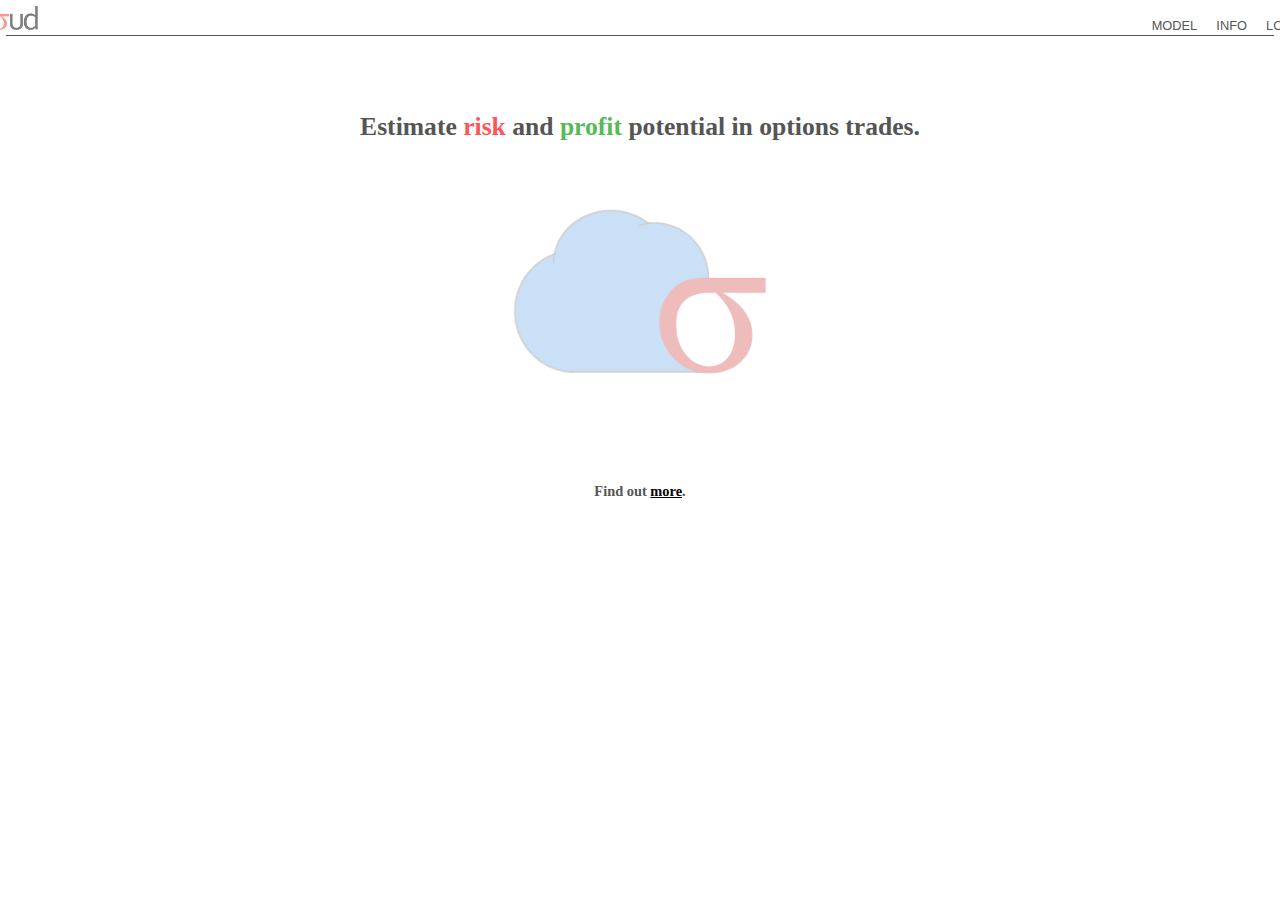
<file: index.html>
﻿<!DOCTYPE html>
    <html lang="en-US">
        <head>
            <meta charset="UTF-8" />
            <title>Options Trade Analytics | Home | Risk Cloud</title>

            <link rel="shortcut icon" type="image/x-icon" href="../images/ico3.ico" />
            <link rel="stylesheet" href="../css/application.css" />
            <link rel="stylesheet" href="../css/home.css" />

            <script src="/javascript/application.js"></script>
        </head>

        <body class="body">
            <div id="loadScreen"></div>

            <script>nav.create()</script>

            <h1 id="welcome"><pre>Estimate <span id="risk">risk</span> and <span id="profit">profit</span> potential in options trades.</pre></h1>

            <div id="watermark"><img id="icon2" alt="Watermark Icon" src="../images/icon2.png" /></div>

            <h2 id="more">Find out <a id="more-link" href="javascript:nav.anim(2)">more</a>.</h2>

            <script>
                window.onload = function() {
                    document.getElementById("loadScreen").style.display = "none";
                }
            </script>
        </body>
    </html>
</file>
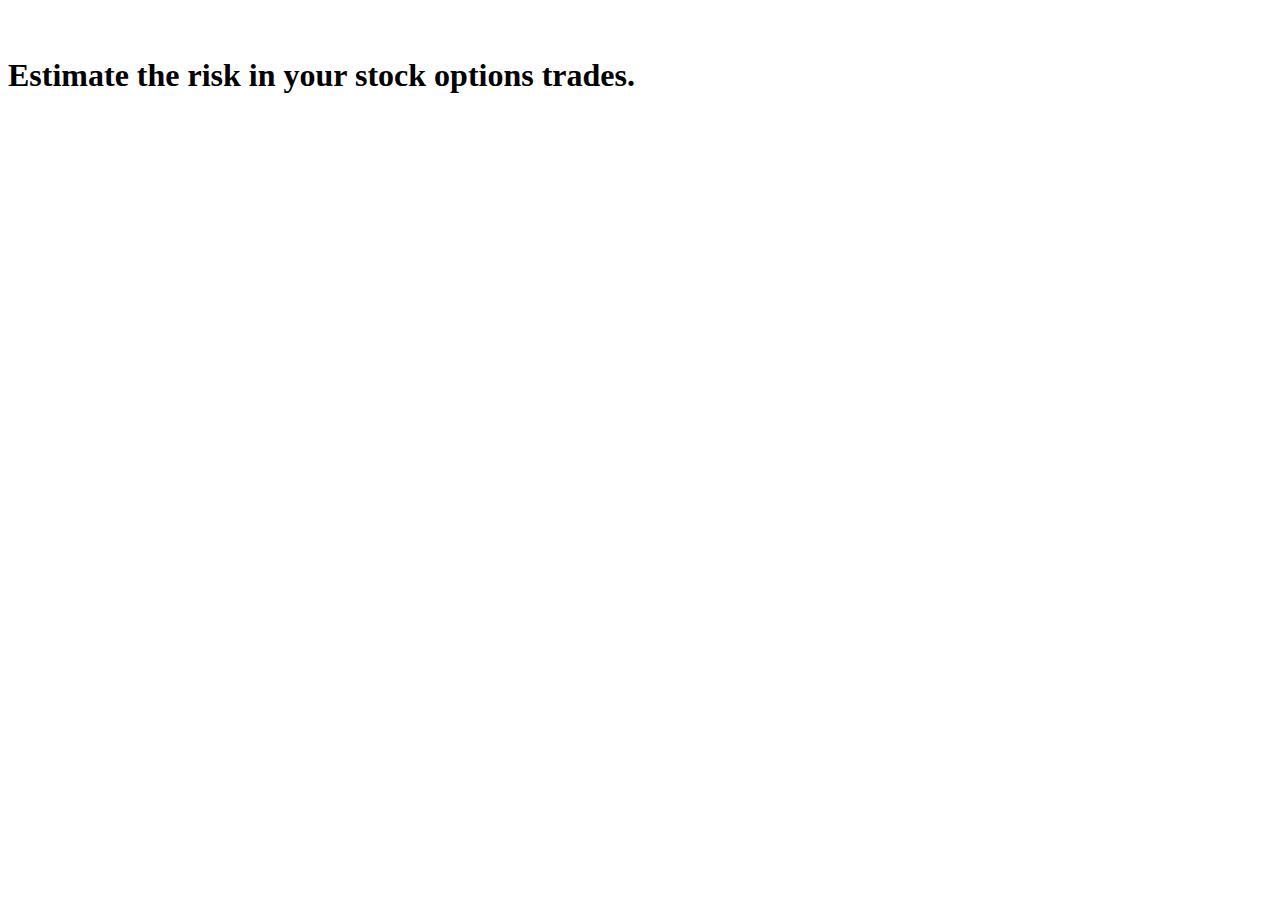
<file: home.htm>
﻿<!DOCTYPE html>
  <html lang="en-US">
    <head>
      <link rel="stylesheet" href="css/application.css">
    </head>

    <body>

      <div id="header">
        <img id="icon" alt="Risk Cloud" src="images/icon.png" />
      </div>

      <h1 id="welcome">
        Estimate the <span id="risk">risk</span> in your stock options trades.
      </h1>

    </body>

  </html>
</file>
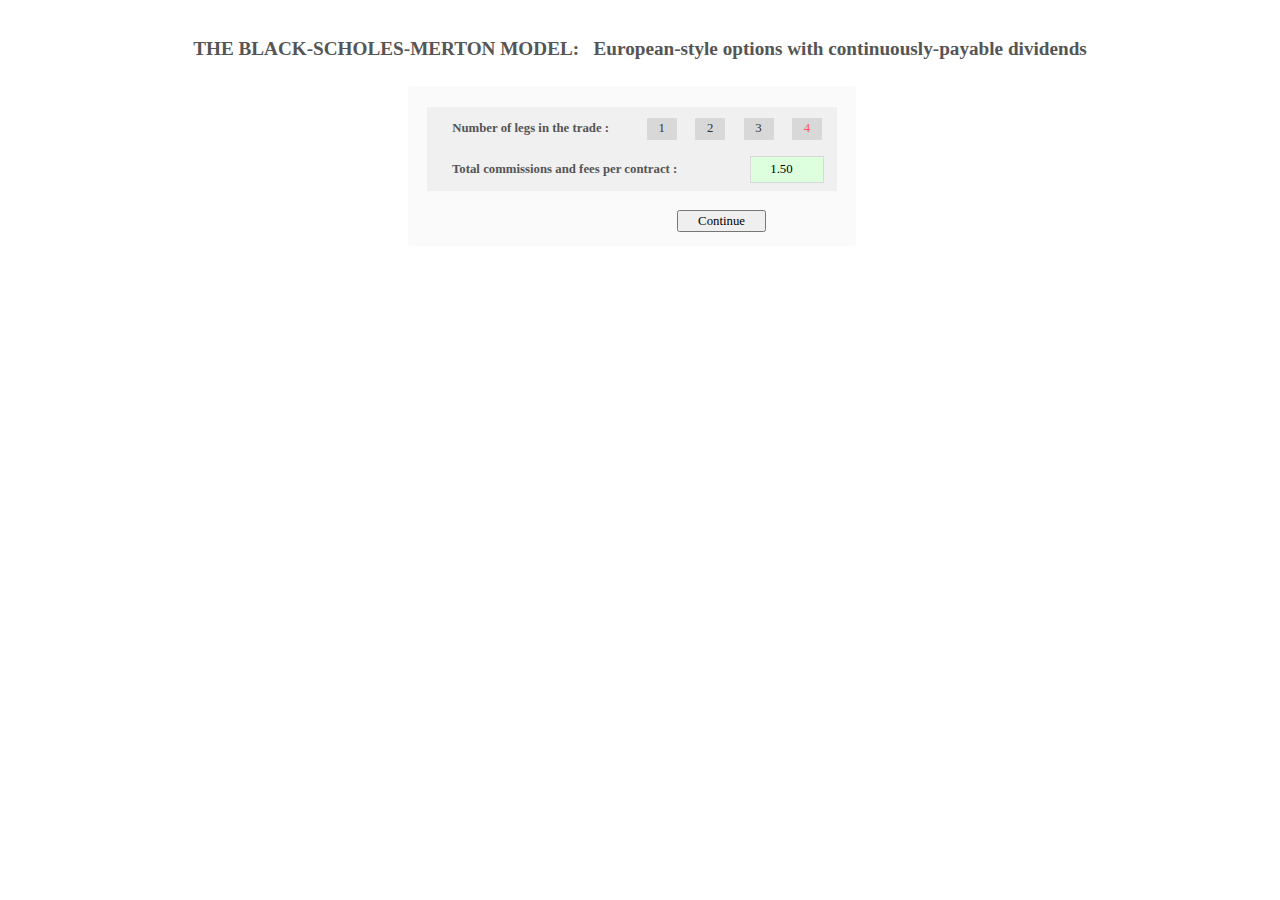
<file: html/blackscholesmerton.htm>
﻿<!DOCTYPE html>
    <html lang="en-US">

        <head>
            <meta charset="UTF-8" />
            <link rel="stylesheet" href="../css/application.css" />
            <script src="../javascript/application.js"></script>

            <title>Stock Option Trade Analytics | Black-Scholes-Merton Model | Risk Cloud</title>
            <link rel="stylesheet" href="../css/blackscholesmerton.css" />
            <script src="../javascript/blackscholesmerton.js"></script>
        </head>

        <body class="body">
            <div id="loadScreen"></div>

            <script>createHeader()</script>

            <h1 class="model-heading">
                <pre>THE BLACK-SCHOLES-MERTON MODEL:   European-style options with continuously-payable dividends</pre>
            </h1>

            <div id="user-params-container">
                <div id="initial-params-container">
                    <div id="initial-params-sub-container">
                        <form>    
                            <div id="num-legs-align-helper" class="align-helper">Number of legs in the trade :</div>

                            <input type="radio" id="num-legs-radio-1" name="num-legs-radio" value="1" />
                            <label class="radio" for="num-legs-radio-1">1</label>

                            <input type="radio" id="num-legs-radio-2" name="num-legs-radio" value="2" />
                            <label class="radio" for="num-legs-radio-2">2</label>

                            <input type="radio" id="num-legs-radio-3" name="num-legs-radio" value="3" />
                            <label class="radio" for="num-legs-radio-3">3</label>

                            <input type="radio" id="num-legs-radio-4" name="num-legs-radio" value="4" checked />
                            <label class="radio" for="num-legs-radio-4">4</label>
                        </form>

                        <form>
                            <div id="fees-align-helper" class="align-helper">Total commissions and fees per contract :</div>

                            <input type="number" id="fees-field" min="0" step=".01" value="1.50" />
                        </form>
                    </div>

                    <button id="continue-button-1" type="button" onclick="initialParams.validate()">Continue</button>
                </div>

                <div id="final-params-container">
                    <div id="trade-legs-params-container"></div>

                    <div id="current-price-container">
                        <button id="return-button-1" type="button" onclick="finalParams.destroy()">Return</button>
                        
                        <form id="current-price-form">
                            <div id="current-price-align-helper" class="align-helper">Current price of the underlying asset :</div>

                            <input type="number" id="current-price-field" min=".01" step=".01" value="100.25" />
                        </form>

                        <button id="calculate-button-1" type="button" onclick="finalParams.validate()">Calculate</button>
                    </div>
                </div>
            </div>

            <script>window.onload = function() { document.getElementById("loadScreen").style.display = "none" }</script>
        </body>

    </html>
</file>
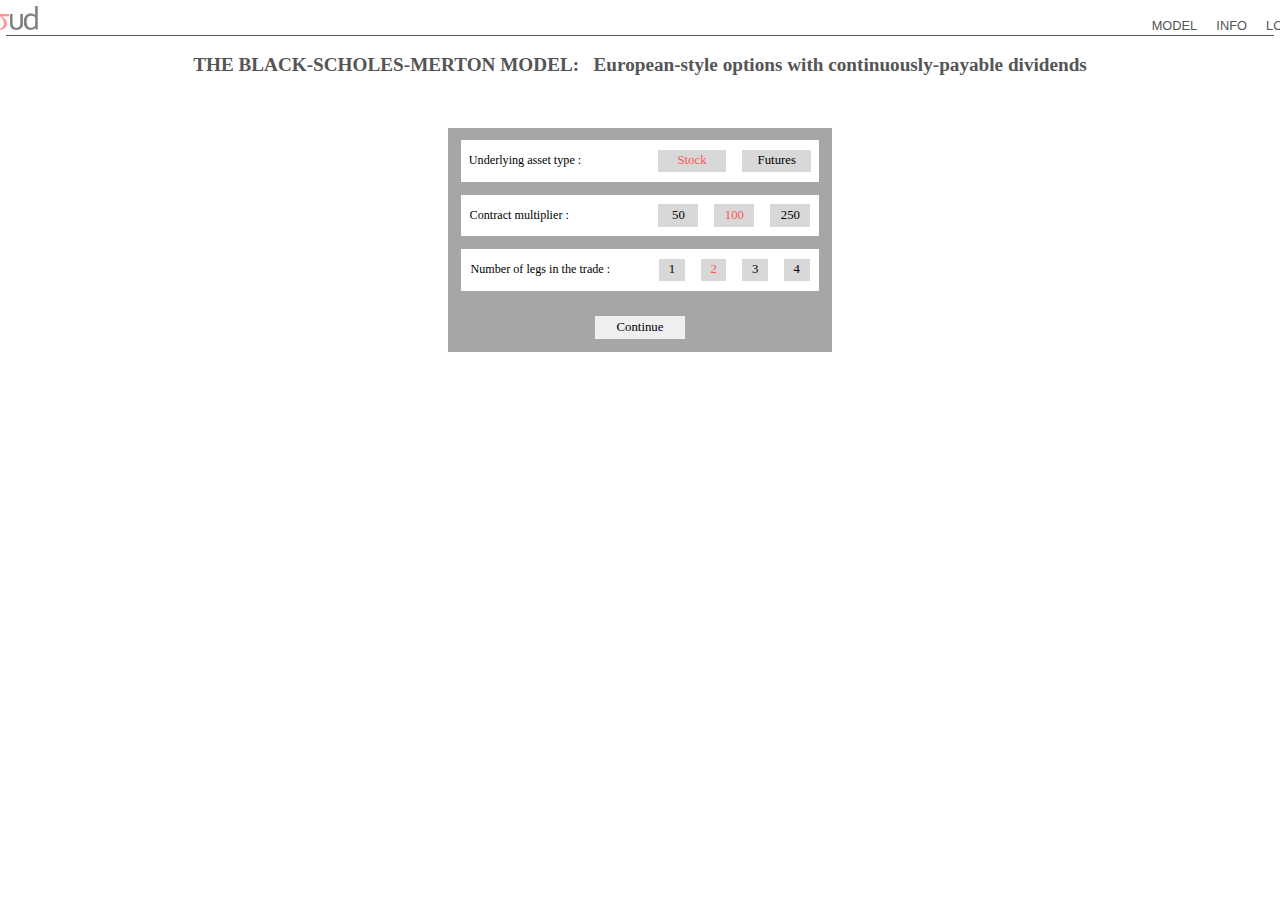
<file: html/BSMpage.html>
﻿<!DOCTYPE html>
    <html lang="en-US">
        <head>
            <meta charset="UTF-8" />
            <title>Options Trade Analytics | Black-Scholes-Merton Model | Risk Cloud</title>

            <link rel="shortcut icon" type="image/x-icon" href="../images/ico3.ico">
            <link rel="stylesheet" href="../css/application.css" />
            <link rel="stylesheet" href="../css/BSMpage.css" />

            <script src="../javascript/application.js"></script>
            <script src="../javascript/BSMmodel.js"></script>
        </head>

        <body class="body">
            <div id="loadScreen"></div>

            <script>
                //prevent tab, enter and spacebar usage
                [9,13,32].forEach(function(key) { disableKey(key) });

                //render navigation menu
                nav.create();

                //new trade
                var trade = new BlackScholesTrade();
            </script>

            <h1 class="model-heading">
                <pre>THE BLACK-SCHOLES-MERTON MODEL:   European-style options with continuously-payable dividends</pre>
            </h1>

            <div id="app-container" class="general-group">
                <div id="initial-params-container" class="general-group">
                    <div id="initial-params-sub-container" class="general-group">
                        <form id="asset-type-form" class="ip-forms">
                            <div id="asset-type-align-helper" class="general-group align-helper ip-align-helper">Underlying asset type :</div>

                            <input type="radio" id="asset-type-radio-1" name="asset-type-radio" value="Stock" checked />
                            <label class="general-group radio ip asset-type" for="asset-type-radio-1">Stock</label>

                            <input type="radio" id="asset-type-radio-2" name="asset-type-radio" value="Futures" />
                            <label class="general-group radio ip asset-type" for="asset-type-radio-2">Futures</label>
                        </form>

                        <form id="contract-mult-form" class="ip-forms">
                            <div id="contract-mult-align-helper" class="general-group align-helper ip-align-helper">Contract multiplier :</div>

                            <input type="radio" id="contract-mult-radio-1" name="contract-mult-radio" value="50" />
                            <label class="general-group radio ip contract-mult" for="contract-mult-radio-1">50</label>

                            <input type="radio" id="contract-mult-radio-2" name="contract-mult-radio" value="100" checked />
                            <label class="general-group radio ip contract-mult" for="contract-mult-radio-2">100</label>

                            <input type="radio" id="contract-mult-radio-3" name="contract-mult-radio" value="250" />
                            <label class="general-group radio ip contract-mult" for="contract-mult-radio-3">250</label>
                        </form>

                        <form id="num-legs-form" class="ip-forms">
                            <div id="num-legs-align-helper" class="general-group align-helper ip-align-helper">Number of legs in the trade :</div>

                            <input type="radio" id="num-legs-radio-1" name="num-legs-radio" value="1" />
                            <label class="general-group radio ip num-legs" for="num-legs-radio-1">1</label>

                            <input type="radio" id="num-legs-radio-2" name="num-legs-radio" value="2" checked />
                            <label class="general-group radio ip num-legs" for="num-legs-radio-2">2</label>

                            <input type="radio" id="num-legs-radio-3" name="num-legs-radio" value="3" />
                            <label class="general-group radio ip num-legs" for="num-legs-radio-3">3</label>

                            <input type="radio" id="num-legs-radio-4" name="num-legs-radio" value="4" />
                            <label class="general-group radio ip num-legs" for="num-legs-radio-4">4</label>
                        </form>

                        <button id="continue-button-1" class="general-group buttons params-buttons" type="button" onclick="initialParams.validate()">Continue</button>
                    </div>
                </div>

                <div id="final-params-container" class="general-group">
                    <div id="final-params-sub-container" class="general-group">
                        <div id="trade-legs-params-container" class="general-group"></div>

                        <button id="return-button-1" class="general-group buttons params-buttons" type="button" onclick="finalParams.destroy()">Return</button>

                        <form id="current-price-form">
                            <div id="current-price-align-helper" class="align-helper">Underlying asset price :</div>

                            <input type="number" id="current-price-field" class="general-group all-fields" min="1" value="100.25" />
                        </form>

                        <button id="calculate-button-1" class="general-group buttons params-buttons" type="button" onclick="finalParams.validate()">Calculate</button>
                    </div>
                </div>

                <div id="output-container" class="general-group">
                    <div id="output-sub-container" class="general-group">
                        <div id="output-sub-container-1" class="general-group osc-sub-containers">
                            <div id="output-data-tracker">
                                <img id="BSM-load-icon" class="load-icon" src='../images/icon3.png' />
                            </div>

                            <form id="output-data-form" class="general-group output-forms">
                                <input type="radio" id="output-data-radio-1" name="output-data-radio" value="1" disabled="true" checked />
                                <label class="general-group radio output-data" for="output-data-radio-1">Profit and Loss</label>

                                <input type="radio" id="output-data-radio-2" name="output-data-radio" value="2" disabled="true" />
                                <label class="general-group radio output-data" for="output-data-radio-2">Delta</label>

                                <input type="radio" id="output-data-radio-3" name="output-data-radio" value="3" disabled="true" />
                                <label class="general-group radio output-data" for="output-data-radio-3">Gamma</label>

                                <input type="radio" id="output-data-radio-4" name="output-data-radio" value="4" disabled="true" />
                                <label class="general-group radio output-data" for="output-data-radio-4">Theta</label>

                                <input type="radio" id="output-data-radio-5" name="output-data-radio" value="5" disabled="true" />
                                <label class="general-group radio output-data" for="output-data-radio-5">Vega</label>

                                <input type="radio" id="output-data-radio-6" name="output-data-radio" value="6" disabled="true" />
                                <label class="general-group radio output-data" for="output-data-radio-6">Rho</label>

                                <input type="radio" id="output-data-radio-7" name="output-data-radio" value="7" disabled="true" />
                                <label class="general-group radio output-data" for="output-data-radio-7">Vanna</label>

                                <input type="radio" id="output-data-radio-8" name="output-data-radio" value="8" disabled="true" />
                                <label class="general-group radio output-data" for="output-data-radio-8">Vomma</label>

                                <input type="radio" id="output-data-radio-9" name="output-data-radio" value="9" disabled="true" />
                                <label class="general-group radio output-data" for="output-data-radio-9">Charm</label>

                                <input type="radio" id="output-data-radio-10" name="output-data-radio" value="10" disabled="true" />
                                <label class="general-group radio output-data" for="output-data-radio-10">Veta</label>
                            </form>

                            <button id="return-button-2" class="general-group buttons" type="button" onclick="output.destroy()">Return</button>
                        </div>

                        <div id="output-sub-container-2" class="general-group osc-sub-containers">
                            <div id="output-view-container">
                                <div id="BSM-calc-text" class="load-text">Calculating...</div>
                            </div>

                            <div id="output-summary-container" class="general-group">
                                <table id="output-summary-table" class="general-group">
                                    <!-- table headings -->
                                    <tr class="table-headings">
                                        <th id="trade-summary-heading" class="border-right-group">Trade Summary</th>
                                        <th class="price-iv-headings">Option(s) Price</th>
                                        <th class="price-iv-headings border-right-group">IV</th>
                                        <th class="greek-headings">Delta</th>
                                        <th class="greek-headings">Gamma</th>
                                        <th class="greek-headings">Theta</th>
                                        <th class="greek-headings">Vega</th>
                                        <th class="greek-headings">Rho</th>
                                    </tr>
                                    <!-- leg 1 info -->
                                    <tr>
                                        <th id="leg-1-summary" class="summary-group border-right-group">- - -</th>
                                        <td id="leg-1-price">- - -</td>
                                        <td id="leg-1-iv" class="border-right-group">- - -</td>
                                        <td id="leg-1-delta">- - -</td>
                                        <td id="leg-1-gamma">- - -</td>
                                        <td id="leg-1-theta">- - -</td>
                                        <td id="leg-1-vega">- - -</td>
                                        <td id="leg-1-rho">- - -</td>
                                    </tr>
                                    <!-- leg 2 info -->
                                    <tr>
                                        <th id="leg-2-summary" class="summary-group border-right-group">- - -</th>
                                        <td id="leg-2-price">- - -</td>
                                        <td id="leg-2-iv" class="border-right-group">- - -</td>
                                        <td id="leg-2-delta">- - -</td>
                                        <td id="leg-2-gamma">- - -</td>
                                        <td id="leg-2-theta">- - -</td>
                                        <td id="leg-2-vega">- - -</td>
                                        <td id="leg-2-rho">- - -</td>
                                    </tr>
                                    <!-- leg 3 info -->
                                    <tr>
                                        <th id="leg-3-summary" class="summary-group border-right-group">- - -</th>
                                        <td id="leg-3-price">- - -</td>
                                        <td id="leg-3-iv" class="border-right-group">- - -</td>
                                        <td id="leg-3-delta">- - -</td>
                                        <td id="leg-3-gamma">- - -</td>
                                        <td id="leg-3-theta">- - -</td>
                                        <td id="leg-3-vega">- - -</td>
                                        <td id="leg-3-rho">- - -</td>
                                    </tr>
                                    <!-- leg 4 info -->
                                    <tr>
                                        <th id="leg-4-summary" class="summary-group border-right-group">- - -</th>
                                        <td id="leg-4-price">- - -</td>
                                        <td id="leg-4-iv" class="border-right-group">- - -</td>
                                        <td id="leg-4-delta">- - -</td>
                                        <td id="leg-4-gamma">- - -</td>
                                        <td id="leg-4-theta">- - -</td>
                                        <td id="leg-4-vega">- - -</td>
                                        <td id="leg-4-rho">- - -</td>
                                    </tr>
                                    <!-- totals info -->
                                    <tr>
                                        <th id="totals" class="totals-group border-right-group">Totals</th>
                                        <th id="price-total" class="totals-group">- - -</th>
                                        <th id="iv-total-undefined" class="totals-group border-right-group">-----</th>
                                        <th id="delta-total" class="totals-group">- - -</th>
                                        <th id="gamma-total" class="totals-group">- - -</th>
                                        <th id="theta-total" class="totals-group">- - -</th>
                                        <th id="vega-total" class="totals-group">- - -</th>
                                        <th id="rho-total" class="totals-group">- - -</th>
                                    </tr>
                                </table>

                                <form id="output-time-form" class="general-group output-forms">
                                    <div id="output-time-align-helper" class="general-group">Days to expiry:</div>

                                    <input type="number" id="output-time-field" class="general-group all-fields" min="1" max="183" disabled="true" />

                                    <!-- 'onclick' function to be added dynamically when 'graphics.initalize()' is called -->
                                    <button id="output-time-button" class="general-group buttons" type="button" onclick="" disabled="true">Go</button>
                                </form>
                            </div>
                        </div>
                    </div>
                </div>
            </div>

            <script src="../javascript/BSMpage.js"></script>
            <script src="../javascript/three.js"></script>
            <script src="../javascript/graphics.js"></script>
            <script>
                window.onload = function() {
                    document.getElementById("loadScreen").style.display = "none";
                }
            </script>
        </body>
    </html>
</file>
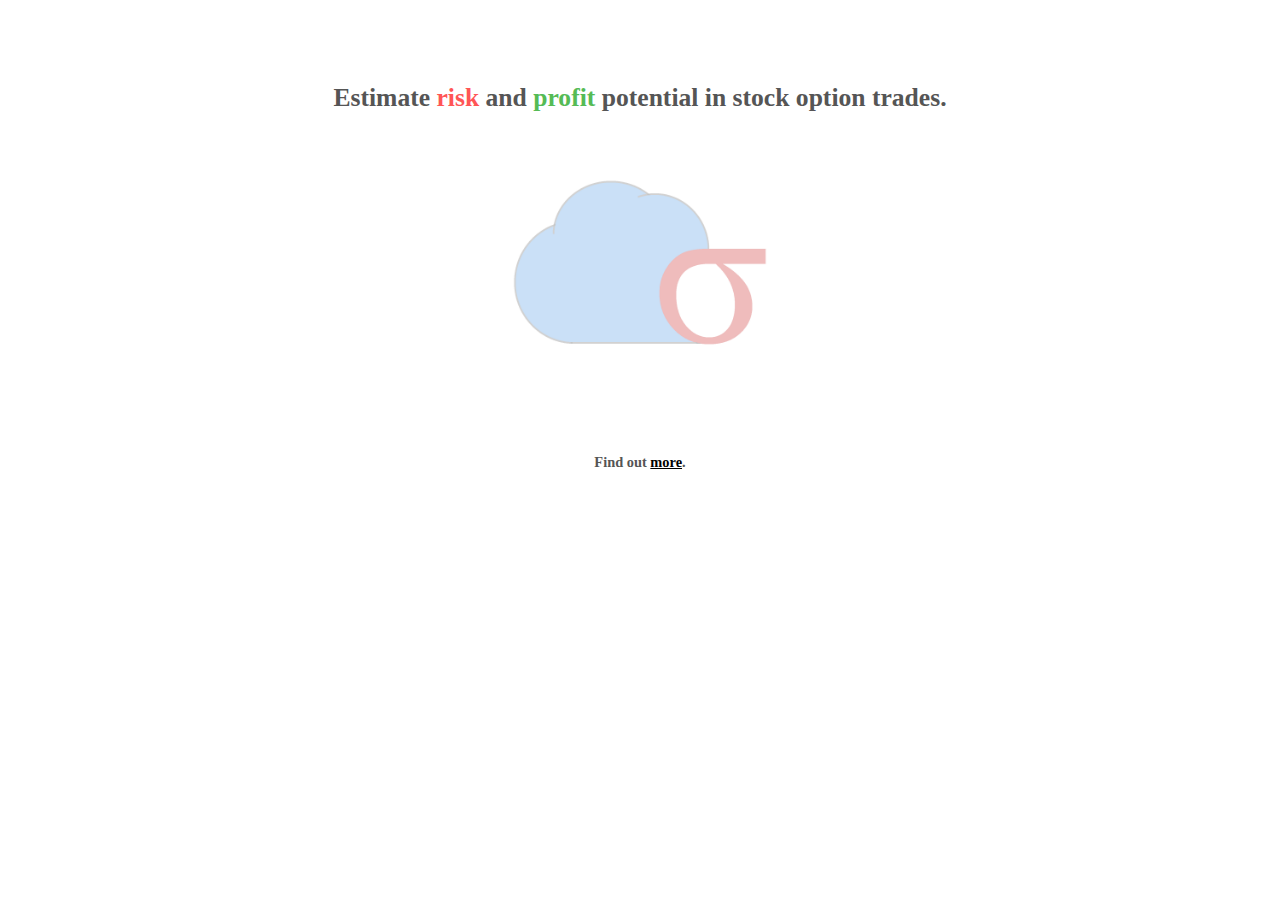
<file: html/home.htm>
﻿<!DOCTYPE html>
    <html lang="en-US">

        <head>
            <meta charset="UTF-8" />
            <link rel="stylesheet" href="../css/application.css" />
            <script src="../javascript/application.js"></script>

            <title>Stock Option Trade Analytics | Home | Risk Cloud</title>
            <link rel="stylesheet" href="../css/home.css" />
        </head>

        <body class="body">
            <div id="loadScreen"></div>

            <script>createHeader()</script>

            <h1 id="welcome"><pre>Estimate <span id="risk">risk</span> and <span id="profit">profit</span> potential in stock option trades.</pre></h1>

            <div id="watermark"><img id="icon2" alt="Watermark Icon" src="../images/icon2.png" /></div>

            <h2 id="more">Find out <a id="more-link" href="#">more</a>.</h2>

            <script>window.onload = function() { document.getElementById("loadScreen").style.display = "none" }</script>
        </body>

    </html>
</file>
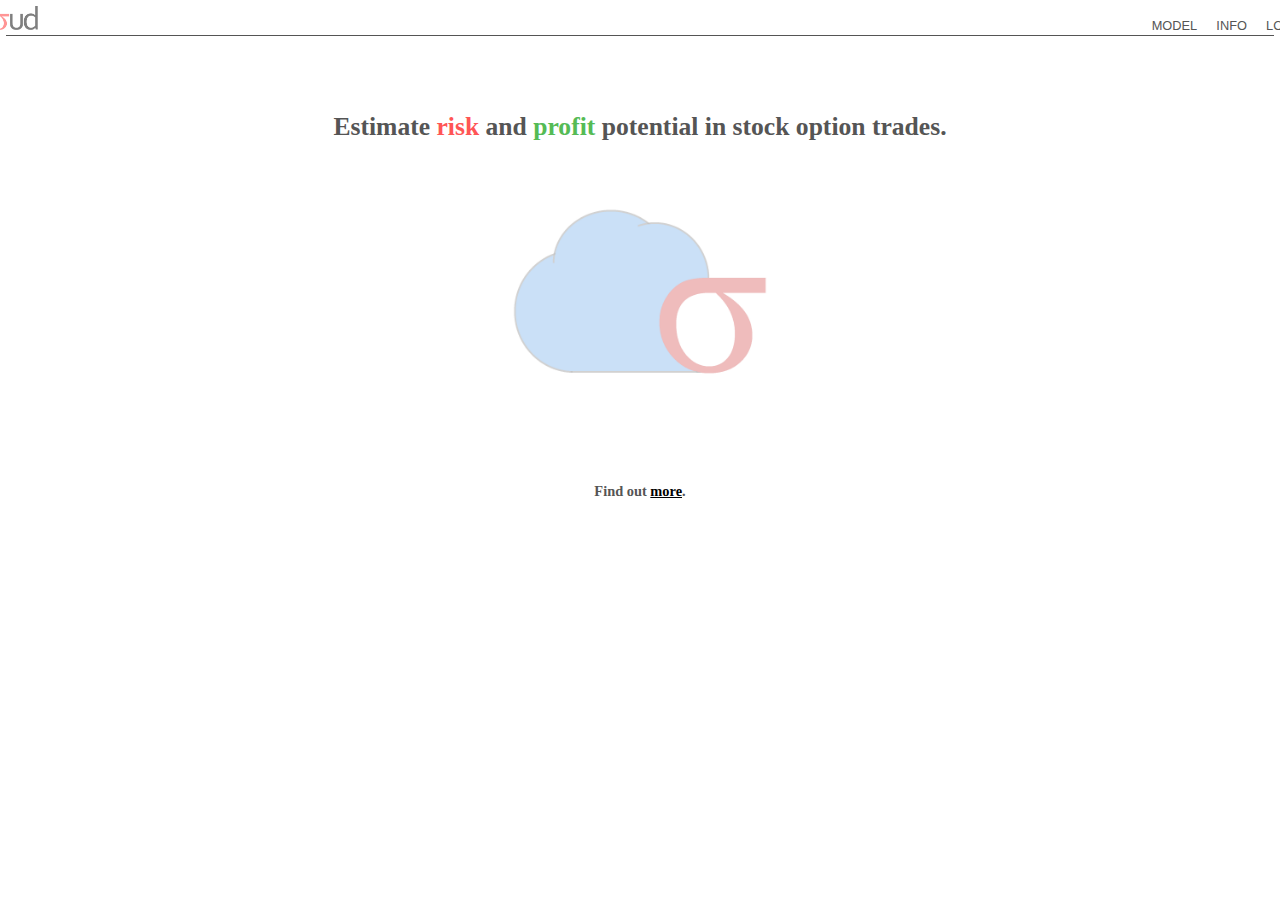
<file: html/home.html>
﻿<!DOCTYPE html>
    <html lang="en-US">

        <head>
            <meta charset="UTF-8" />
            <link rel="stylesheet" href="../css/application.css" />
            <script src="../javascript/application.js"></script>

            <title>Stock Option Trade Analytics | Home | Risk Cloud</title>
            <link rel="stylesheet" href="../css/home.css" />
        </head>

        <body class="body">
            <div id="loadScreen"></div>

            <script>nav.create()</script>

            <h1 id="welcome"><pre>Estimate <span id="risk">risk</span> and <span id="profit">profit</span> potential in stock option trades.</pre></h1>

            <div id="watermark"><img id="icon2" alt="Watermark Icon" src="../images/icon2.png" /></div>

            <h2 id="more">Find out <a id="more-link" href="#">more</a>.</h2>

            <script>window.onload = function() { document.getElementById("loadScreen").style.display = "none" }</script>
        </body>

    </html>
</file>
<file: css/application.css>
html {
  margin: 0;
  padding: 0;
}

.body {
  margin: 0.5vw;
  padding: 0;
  text-align: center;
}

#loadScreen {
  display: block;
  position: fixed;
  left: 0;
  right: 0;
  top: 0;
  bottom: 0;
  background-color: #ffffff;
  z-index: 99;
}

#header-main {
  display: inline-block;
  height: 2vw;
  width: 99vw;
  padding-bottom: 0.25vw;
}

#icon {
  height: 1.875vw;
  width: 5vw; /* aspect ratio is 4:1.5 */
  position: relative;
  right: 42.75vw;
}

#nav-menu, .nav-sub-menu {
  margin: 0;
  padding: 0;
  list-style-type: none;
}

#nav-menu {
  display: inline-block;
  position: relative;
  left: 42.75vw;
}

.nav-list-item, .nav-sub-list-item {
  margin: 0;
  padding: 0;
}

.nav-list-item {
  display: inline-block;
  padding-left: 1.5vw;
}

.nav-list-item-link, .nav-sub-list-item-link {
  margin: 0;
  padding: 0;
  font-family: Arial;
  text-decoration: none;
}

.nav-list-item-link:hover, .nav-sub-list-item-link:hover {
  color: #ff5555;
}

.nav-list-item-link {
  font-size: 1vw;
  color: #555555;
}

.nav-sub-container {
  overflow: hidden;
  position: absolute;
  height: 0;
  width: 99vw;
  border-top: 0.125vw solid #555555;
}

.nav-sub-menu {
  position: relative;
}

#nav-sub-menu-1 {
  width: 9.75vw;
  left: 89.25vw; /* sum to 99vw */
}

#nav-sub-menu-2 { 
  width: 3.5vw;
  left: 95.5vw; /* sum to 99vw */
}

.nav-sub-list-item {
  padding: 0.5vw;
  text-align: right;
  background-color: #d8d8d8;
}

.nav-sub-list-item-link {
  font-size: 0.8vw;
  color: black;
}
</file>
<file: css/home.css>
﻿#welcome {
  margin: 0;
  padding-top: 6vw;
  padding-bottom: 5vw;
}

#welcome > pre, #more {
  margin: 0;
  padding: 0;
  text-align: center;
  font-family: Corbel;
  color: #555555;
}

#welcome > pre {
  font-size: 2vw;
}

#risk {
  color: #ff5555;
}

#profit {
  color: #55bb55;
}

#watermark {
  text-align: center;
}

#icon2 {
  width: 20vw;
}

#more {
  padding-top: 8vw;
  font-size: 1.125vw;
}

#more-link {
  color: #000000;
}
</file>
<file: css/blackscholesmerton.css>
﻿.model-heading {
  margin: 0;
  margin-top: 3vw;
  margin-bottom: 2vw;
  padding: 0;
}

.model-heading > pre {
  margin: 0;
  padding: 0;
  text-align: center;
  font-family: Corbel;
  font-size: 1.5vw;
  color: #555555;
}

#user-params-container {
  height: 31.5vw;
  width: 92vw;
  margin-left: 3.375vw;
  /*background-color: lightyellow;*/
}

#user-params-container, #initial-params-container, #initial-params-sub-container, #final-params-container, #trade-legs-params-container,
.trade-leg, .leg-sub-container, #current-price-container, #continue-button-1, #return-button-1, #calculate-button-1, .radio.buy-sell,
.radio.call-put, #fees-field, .num-contracts-field, .strike-price-field, .expiry-field, .div-yield-field, .risk-free-rate-field,
#current-price-field {
  overflow: hidden;
  font-family: Century Gothic;
  font-size: 1vw;
}

#initial-params-container {
  height: 12.5vw;
  width: 35vw;
  margin-left: 28vw;
  background-color: #fafafa;
  border-radius: 0.3vw;
}

#initial-params-sub-container {
  width: 32vw;
  margin-top: 1.625vw;
  margin-left: 1.5vw;
  background-color: #f0f0f0;
}

#final-params-container {
  height: 31.5vw;
  width: 47.5vw;
  margin-left: 21.75vw;
  background-color: #fafafa;
  border-radius: 0.3vw;
  opacity: 0;
}

#trade-legs-params-container {
  margin-left: 11.25vw;
  padding-left: 1vw;
  padding-top: 1vw;
}

.trade-leg {
  display: inline-block;
  height: 24vw;
  width: 20vw;
  margin-left: 1.25vw;
  margin-right: 1.25vw;
}

.leg-sub-container {
  margin-bottom: 0.5vw;
  background-color: #f0f0f0;
  border-radius: 0.3vw;
}

form {
  padding: 0.625vw;
}

.align-helper {
  display: inline-block;
  text-align: left;
  font-weight: bold;
  color: #555555;
}

#num-legs-align-helper {
  width: 13.75vw;
  margin-left: 0.8125vw;
  margin-top: 0.5vw;
}

#fees-align-helper {
  width: 20.125vw;
  margin-left: 0.9375vw;
}

#current-price-align-helper {
  width: 18.25vw;
}

#continue-button-1, #return-button-1, #calculate-button-1 {
  height: 1.75vw;
  width: 7vw;
  margin: 0;
  padding: 0;
  text-align: center;
}

#continue-button-1 {
  margin-left: 14vw;
  margin-top: 1.5vw;
}

 #return-button-1 {
  margin-left: 2.125vw;
}

#calculate-button-1 {
  margin-left: 1.4375vw;
}

input[type=radio] {
  display: none;
}

input[type=radio] + .radio {
  display: inline-block;
  height: 1vw;
  margin: 0;
  margin-left: 1.625vw;
  padding-left: 0.55vw;
  padding-right: 0.55vw;
  padding-top: 0.25vw;
  padding-bottom: 0.5vw;
  text-align: center;
  background-color: #d8d8d8;
  color: #333333;
  border-radius: 0.1vw;
}

input[name=num-legs-radio] + .radio {
  width: 1.25vw;
  margin-left: 1.1875vw;
}

input[type=radio]:checked + .radio {
  color: #ff5555;
}

.radio.buy-sell, .radio.call-put {
  width: 5vw;
}

.buy-sell-form, .call-put-form {
  margin: 0;
  padding: 0;
  padding-left: 1.5vw;
  padding-top: 0.75vw;
  padding-bottom: 0.25vw;
}

.num-contracts-form, .strike-price-form, .expiry-form, .div-yield-form, .risk-free-rate-form {
  display: inline-block;
  width: 18.75vw;
  margin: 0;
  padding: 0;
  padding-left: 1.125vw;
  padding-top: 0.5vw;
  padding-bottom: 0.5vw;
}

.num-contracts-form, .strike-price-form {
  margin-left: 1.875vw;
}

#current-price-form {
  display: inline-block;
  margin-left: 1.5vw;
  margin-top: 2.25vw;
  border-radius: 0.3vw;
  background-color: #f0f0f0;
}

#fees-field, .num-contracts-field, .strike-price-field, .expiry-field, .div-yield-field, .risk-free-rate-field, #current-price-field {
  background-color: #ddffdd;
  border: 0.1vw solid #d8d8d8;
}

#fees-field, #current-price-field {
  height: 1.75vw;
  width: 5vw;
  padding-left: 0.5vw;
  text-align: center;
}

#fees-field {
  margin-left: 2.875vw;
}

.num-contracts-field, .strike-price-field, .expiry-field, .div-yield-field, .risk-free-rate-field {
  height: 1.5vw;
  width: 4vw;
  padding-left: 0.75vw;
  text-align: center;
}

.num-contracts-field {
  margin-left: 0.9375vw;
}

.strike-price-field {
  margin-left: 1.875vw;
}

.expiry-field {
  margin-left: 0.875vw;
}

.div-yield-field {
  margin-left: 4.375vw;
}

.risk-free-rate-field {
  margin-left: 5.25vw;
}

#current-price-field {
  margin-left: 0.25vw;
}
</file>
<file: css/BSMpage.css>
﻿/* GENERAL AND HEADING ============================================================================================================================*/

.general-group {
  font-family: Century Gothic;
  font-size: 1vw;
  overflow: hidden;
}

.model-heading, .model-heading > pre {
  margin: 0;
  padding: 0;
}

.model-heading {
  margin: 1.5vw 0;
  text-align: center;
}

.model-heading > pre {
  font-family: Corbel;
  font-size: 1.5vw;
  /* light black */
  color: #555555;
}

/* END GENERAL AND HEADING ========================================================================================================================*/

/* CONTAINERS =====================================================================================================================================*/

#app-container, .load-text {
  text-align: center;
}

#app-container, #initial-params-container, #final-params-container, #output-container {
  background-color: transparent;
}

#app-container {
  height: 39vw;
  /* background-color: lightgreen; */
}

#initial-params-container {
  height: 30vw;
  /* background-color: lightblue; */
}

#initial-params-sub-container, #final-params-sub-container, .trade-leg, #output-sub-container, .osc-sub-containers {
  display: inline-block;
}

#initial-params-sub-container, #final-params-sub-container, #output-sub-container {
  /* dark grey */
  background-color: #a6a6a6;
}

#initial-params-sub-container {
  height: 17.5vw;
  width: 30vw;
  margin-top: 2.5vw;
}

#final-params-container, #output-container {
  opacity: 0;
}

#final-params-container {
  height: 38vw;
  /* background-color: lightpink; */
}

/* zero width to vertically align #trade-legs-params-container and #current-price-form */
#final-params-sub-container {
  height: 35vw;
  margin-top: 1.5vw;
}

#trade-legs-params-container {
  height: 28.5vw;
  padding-top: 1.25vw;
}

.trade-leg, .osc-sub-containers {
  /* Safari fix */
  vertical-align: middle;
}

.trade-leg {
  height: 28.5vw;
  width: 20vw;
  padding: 0 1.125vw;
}

.leg-sub-container {
  height: 2.725vw;
  margin-bottom: 0.5vw;
  background-color: #fafafa;
}

#output-container {
  /* background-color: violet; */
}

#output-sub-container {
  height: 39vw;
}

.osc-sub-containers {
  height: 39vw;
}

#output-sub-container-1 {
  width: 12.5vw;
}

#output-sub-container-2 {
  width: 78.25vw;
}

#output-data-tracker, .load-icon, #output-view-container {
  /* grey */
  background-color: #888888;
}

#output-data-tracker {
  display: block;
  height: 9.375vw;
  width: 11vw;
  margin: 0.5vw 0 0 0.75vw;
}

.load-icon, .load-text {
  /* risk-cloud blue */
  color: #9999ff;
}

.load-icon {
  height: 4vw;
  width: 6vw;
  padding-top: 2.6875vw;
}

#output-view-container, .load-text {
  height: 31vw;
}

.load-text {
  line-height: 31vw;
  font-size: 1.75vw;
}

#output-view-container, #output-summary-container {
  width: 77.5vw;
}

/* aspect ratio is 2.5:1 */
#output-view-container {
  margin-top: 0.5vw;
}

#output-summary-container {
  height: 6.5vw;
  margin-top: 0.625vw;
}

/* END CONTAINERS =================================================================================================================================*/

/* TABLES =========================================================================================================================================*/

#output-summary-table {
  display: inline-block;
  position: relative;
  right: 0.875vw;
  height: 6.5vw;
  width: 65.5vw;
  font-family: Arial;
  font-size: 0.65vw;
  border-spacing: 0;
}

.table-headings, .totals-group {
  height: 1vw;
}

.table-headings {
  background-color: #9999ff;
}

#trade-summary-heading {
  width: 23.5vw;
}

.price-iv-headings, .greek-headings {
  width: 6vw;
}

.summary-group, td {
  height: 0.9vw;
  text-align: center;
  background-color: #eeeeff;
  border-bottom: 1px solid #c5c5c5;
}

.totals-group {
  background-color: #d8d8d8;
  border-bottom: none;
}

.border-right-group {
  border-right: 1px solid;
}

/* END TABLES =====================================================================================================================================*/

/* ALIGNMENT HELPERS ==============================================================================================================================*/

.align-helper {
  display: inline-block;
  text-align: left;
}

.ip-align-helper, #current-price-align-helper {
  height: 1.5vw;
}

.ip-align-helper {
  width: 13.5vw;
  font-size: 0.95vw;
}

.trade-leg-align-helpers {
  width: 13vw;
}

#current-price-align-helper {
  width: 12vw;
  padding-top: 0.5vw;
  font-size: 0.95vw;
}

#output-time-align-helper {
  width: 10.5vw;
  margin-bottom: 0.5vw;
  font-size: 0.9vw;
}

/* END ALIGNMENT HELPERS ==========================================================================================================================*/

/* BUTTONS ========================================================================================================================================*/

.buttons {
  height: 1.75vw;
  margin: 0;
  padding: 0;
  margin-left: 1vw;
  border: none;
}

.params-buttons {
  width: 7vw;
  margin-right: 1vw;
}

#continue-button-1 {
  margin-top: 2vw;
}

#return-button-2, #output-time-button {
  font-size: 0.9vw;
}

#return-button-2 {
  height: 1.5vw;
  width: 10vw;
  margin: 0 auto;
}

#output-time-button {
  width: 2.75vw;
}

/* END BUTTONS ====================================================================================================================================*/

/* FORMS ==========================================================================================================================================*/

input[type=radio] {
  display: none;
}

input[type=radio] + .radio, .ip-forms, #current-price-form, .trade-leg-field-forms, .output-forms {
  display: inline-block;
}

input[type=radio] + .radio, .ip-forms, #current-price-form, .trade-leg-radio-forms, .trade-leg-field-forms, .output-forms {
  margin: 0;
}

input[type=radio] + .radio {
  height: 1vw;
  padding: 0.25vw 0 0.5vw 0;
  background-color: #d8d8d8;
}

input[type=radio]:checked + .radio {
  color: #ff5555;
}

label.radio.ip {
  margin-left: 1vw;
}

label.radio.ip.asset-type {
  width: 5.375vw;
}

label.radio.ip.contract-mult {
  width: 3.125vw;
}

label.radio.ip.num-legs {
  width: 2vw;
}

label.radio.trade-leg-radios {
  width: 6vw;
  margin: 0 1vw;
}

label.radio.output-data {
  height: 0.7875vw;
  width: 9vw;
  margin: 0.25vw 0;
  padding: 0.25vw 0 0.625vw 0;
  font-size: 0.9vw;
}

.ip-forms, #current-price-form, .output-forms {
  background-color: #ffffff;
}

.ip-forms {
  height: 2vw;
  width: 27vw;
  margin-top: 1vw;
  padding: 0.75vw 0.5vw 0.5vw 0.5vw;
}

.trade-leg-radio-forms {
  padding: 0.75vw 0 0.25vw 0;
}

.trade-leg-field-forms {
  height: 1.75vw;
  width: 19vw;
  padding: 0.4375vw 0 0.5vw 0;
  text-align: center;
}

#current-price-form {
  height: 2.5vw;
  margin-top: 1vw;
  padding: 0.5vw 0.75vw 0.1875vw 0.75vw;
}

.output-forms {
  width: 11vw;
  padding: 0.75vw 0 0.5vw 0;
}

#output-data-form {
  margin: 0.625vw 0 0.5vw 0;
}

#output-time-form {
  position: relative;
  bottom: 42.5%;
  /* Safari and Chrome fixes */
  vertical-align: middle;
  height: 4.125vw;
  margin-bottom: 0.375vw;
  padding-top: 0.875vw;
}

/* END FORMS ======================================================================================================================================*/

/* FIELDS =========================================================================================================================================*/

.all-fields {
  display: inline-block;
  margin: 0;
  padding: 0.125vw;
  font-size: 0.9vw;
  text-align: center;
  background-color: #ddffdd;
  border: 1px solid #ddffdd;
}

.small-fields, #current-price-field, #output-time-field {
  padding-left: 0.5vw;
}

.small-fields, #output-time-field {
  height: 1.5vw;
  width: 4vw;
}

#current-price-field {
  height: 1.75vw;
  width: 5vw;
}

/* END FIELDS =====================================================================================================================================*/
</file>
